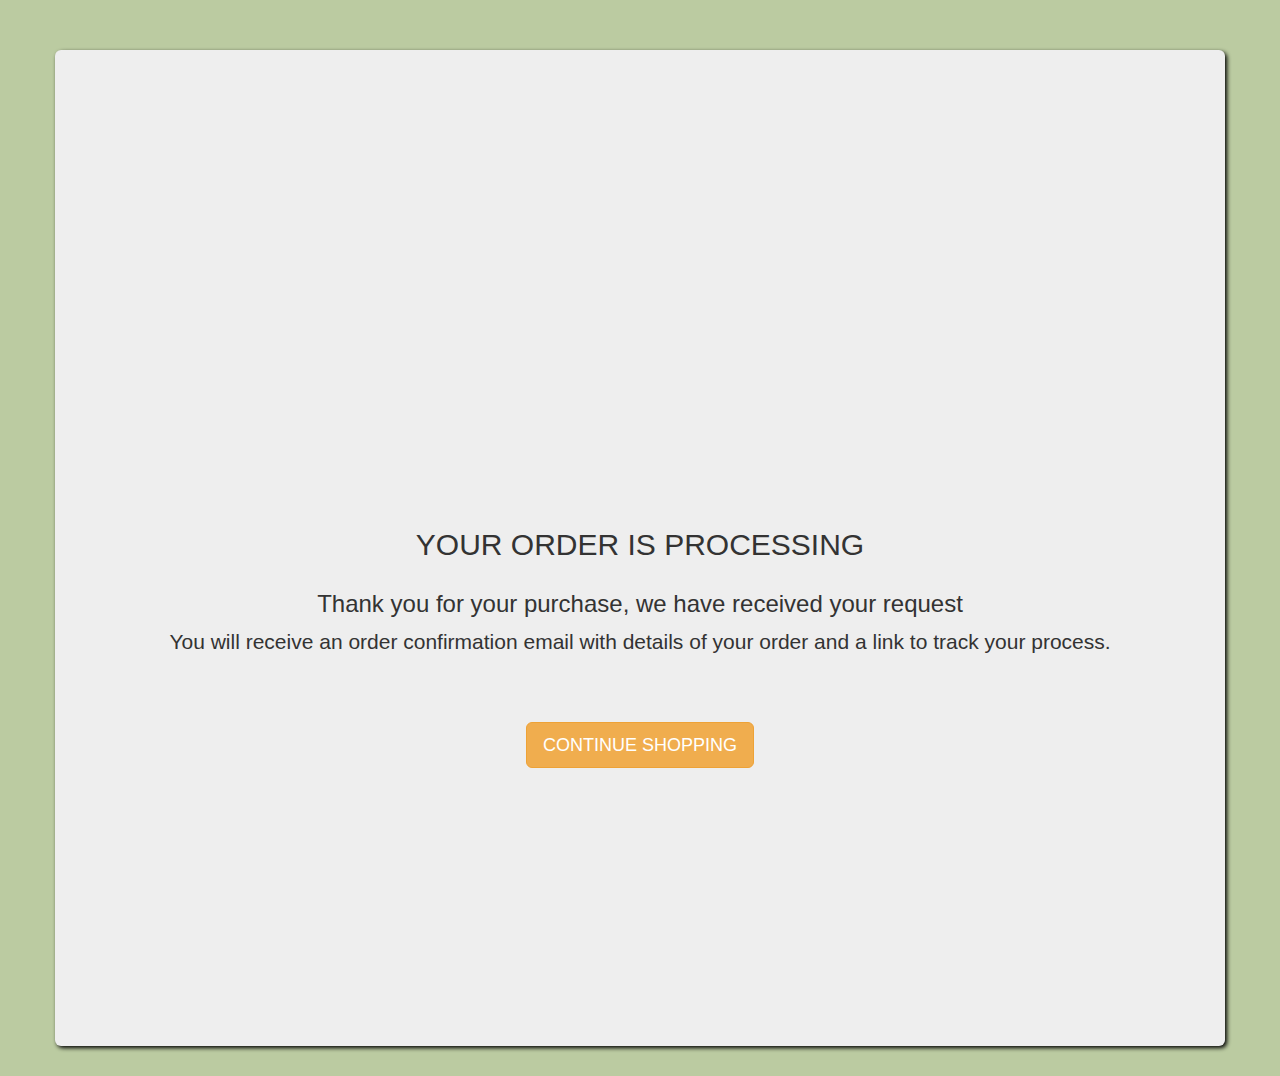
<file: Agroventure/ThankYou.html>
<!DOCTYPE html>
<html lang="en">
<head>
  <meta charset="UTF-8">
  <meta http-equiv="X-UA-Compatible" content="IE=edge">
  <meta name="viewport" content="width=device-width, initial-scale=1.0">
  <title>Agroventure Thank You</title>
  <link href="https://cdn.jsdelivr.net/npm/bootstrap@5.0.1/dist/css/bootstrap.min.css" rel="stylesheet" integrity="sha384-+0n0xVW2eSR5OomGNYDnhzAbDsOXxcvSN1TPprVMTNDbiYZCxYbOOl7+AMvyTG2x" crossorigin="anonymous" />
</head>
<body style="background-color: rgb(187, 203, 161);">
    <!-- Latest compiled and minified CSS -->
<link rel="stylesheet" href="https://maxcdn.bootstrapcdn.com/bootstrap/3.3.7/css/bootstrap.min.css" integrity="sha384-BVYiiSIFeK1dGmJRAkycuHAHRg32OmUcww7on3RYdg4Va+PmSTsz/K68vbdEjh4u" crossorigin="anonymous">
<div class="container" style="margin-top:50px;">
	<div class="row">
        
        <div class="jumbotron" style="box-shadow: 2px 2px 4px #000000;">
            <div class="main-container">
                <div class="check-container">
                    <div class="check-background">
                        <svg viewBox="0 0 65 51" fill="none" xmlns="http://www.w3.org/2000/svg">
                            <path d="M7 25L27.3077 44L58.5 7" stroke="white" stroke-width="13" stroke-linecap="round" stroke-linejoin="round" />
                        </svg>
                    </div>
                    <div class="check-shadow"></div>
                </div>
            <h2 class="text-center">YOUR ORDER IS PROCESSING</h2>
          <h3 class="text-center">Thank you for your purchase, we have received your request </h3>
          
         
          <p class="text-center">You will receive an order confirmation email with details of your order and a link to track your process.</p>
            <center><div class="btn-group" style="margin-top:50px;">
                <a href="shop.php" class="btn btn-lg btn-warning">CONTINUE SHOPPING</a>
            </div></center>
        </div>
	</div>
</div>
</div>

<style>
    html,
body {
  font-size: 24px;
}

.main-container {
  width: 100%;
  height: 100vh;
  display: flex;
  flex-flow: column;
  justify-content: center;
  align-items: center;
}

.check-container {
  width: 6.25rem;
  height: 7.5rem;
  display: flex;
  flex-flow: column;
  align-items: center;
  justify-content: space-between;
}
.check-container .check-background {
  width: 100%;
  height: calc(100% - 1.25rem);
  background: linear-gradient(to bottom right, #5de593, #41d67c);
  box-shadow: 0px 0px 0px 65px rgba(255, 255, 255, 0.25) inset, 0px 0px 0px 65px rgba(255, 255, 255, 0.25) inset;
  transform: scale(0.84);
  border-radius: 50%;
  animation: animateContainer 0.75s ease-out forwards 0.75s;
  display: flex;
  align-items: center;
  justify-content: center;
  opacity: 0;
}
.check-container .check-background svg {
  width: 65%;
  transform: translateY(0.25rem);
  stroke-dasharray: 80;
  stroke-dashoffset: 80;
  animation: animateCheck 0.35s forwards 1.25s ease-out;
}
.check-container .check-shadow {
  bottom: calc(-15% - 5px);
  left: 0;
  border-radius: 50%;
  background: radial-gradient(closest-side, #49da83, transparent);
  animation: animateShadow 0.75s ease-out forwards 0.75s;
}

@keyframes animateContainer {
  0% {
    opacity: 0;
    transform: scale(0);
    box-shadow: 0px 0px 0px 65px rgba(255, 255, 255, 0.25) inset, 0px 0px 0px 65px rgba(255, 255, 255, 0.25) inset;
  }
  25% {
    opacity: 1;
    transform: scale(0.9);
    box-shadow: 0px 0px 0px 65px rgba(255, 255, 255, 0.25) inset, 0px 0px 0px 65px rgba(255, 255, 255, 0.25) inset;
  }
  43.75% {
    transform: scale(1.15);
    box-shadow: 0px 0px 0px 43.334px rgba(255, 255, 255, 0.25) inset, 0px 0px 0px 65px rgba(255, 255, 255, 0.25) inset;
  }
  62.5% {
    transform: scale(1);
    box-shadow: 0px 0px 0px 0px rgba(255, 255, 255, 0.25) inset, 0px 0px 0px 21.667px rgba(255, 255, 255, 0.25) inset;
  }
  81.25% {
    box-shadow: 0px 0px 0px 0px rgba(255, 255, 255, 0.25) inset, 0px 0px 0px 0px rgba(255, 255, 255, 0.25) inset;
  }
  100% {
    opacity: 1;
    box-shadow: 0px 0px 0px 0px rgba(255, 255, 255, 0.25) inset, 0px 0px 0px 0px rgba(255, 255, 255, 0.25) inset;
  }
}
@keyframes animateCheck {
  from {
    stroke-dashoffset: 80;
  }
  to {
    stroke-dashoffset: 0;
  }
}
@keyframes animateShadow {
  0% {
    opacity: 0;
    width: 100%;
    height: 15%;
  }
  25% {
    opacity: 0.25;
  }
  43.75% {
    width: 40%;
    height: 7%;
    opacity: 0.35;
  }
  100% {
    width: 85%;
    height: 15%;
    opacity: 0.25;
  }
}
</style>
</body>
</html>
</file>
